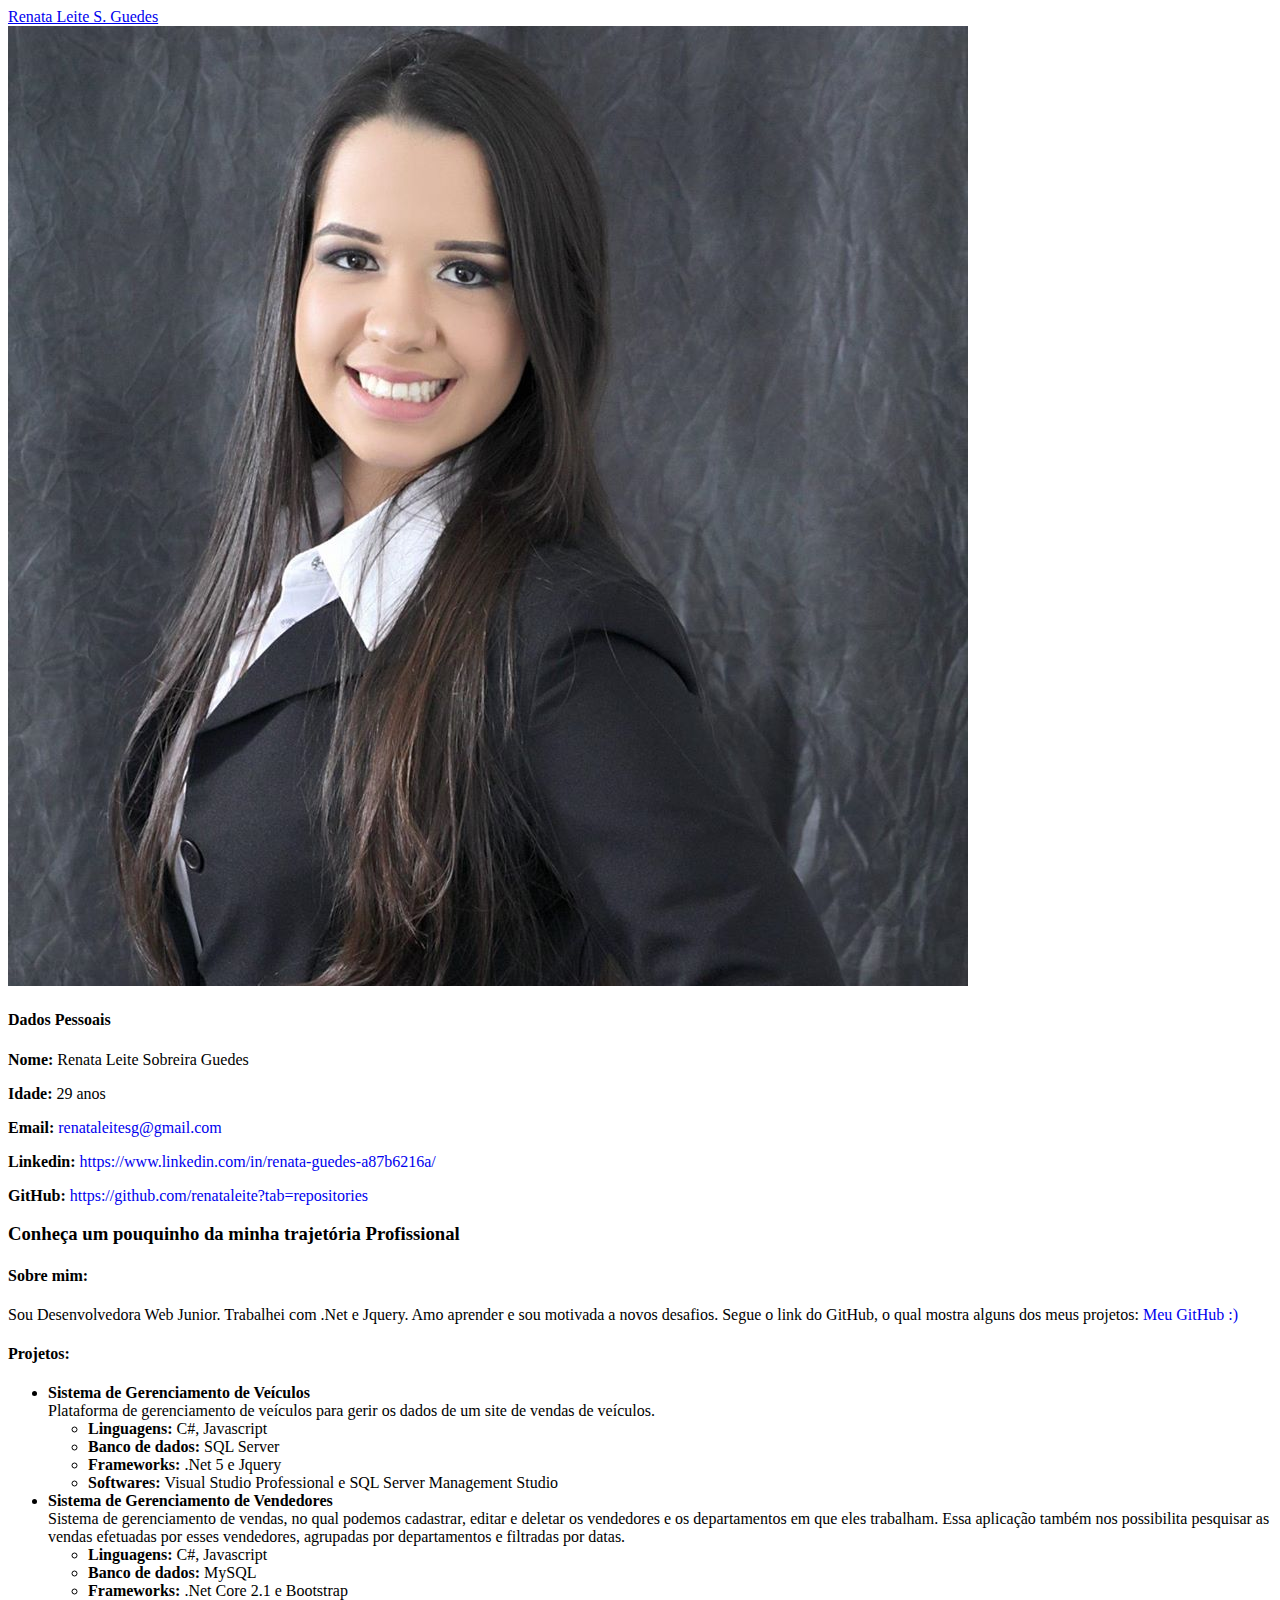
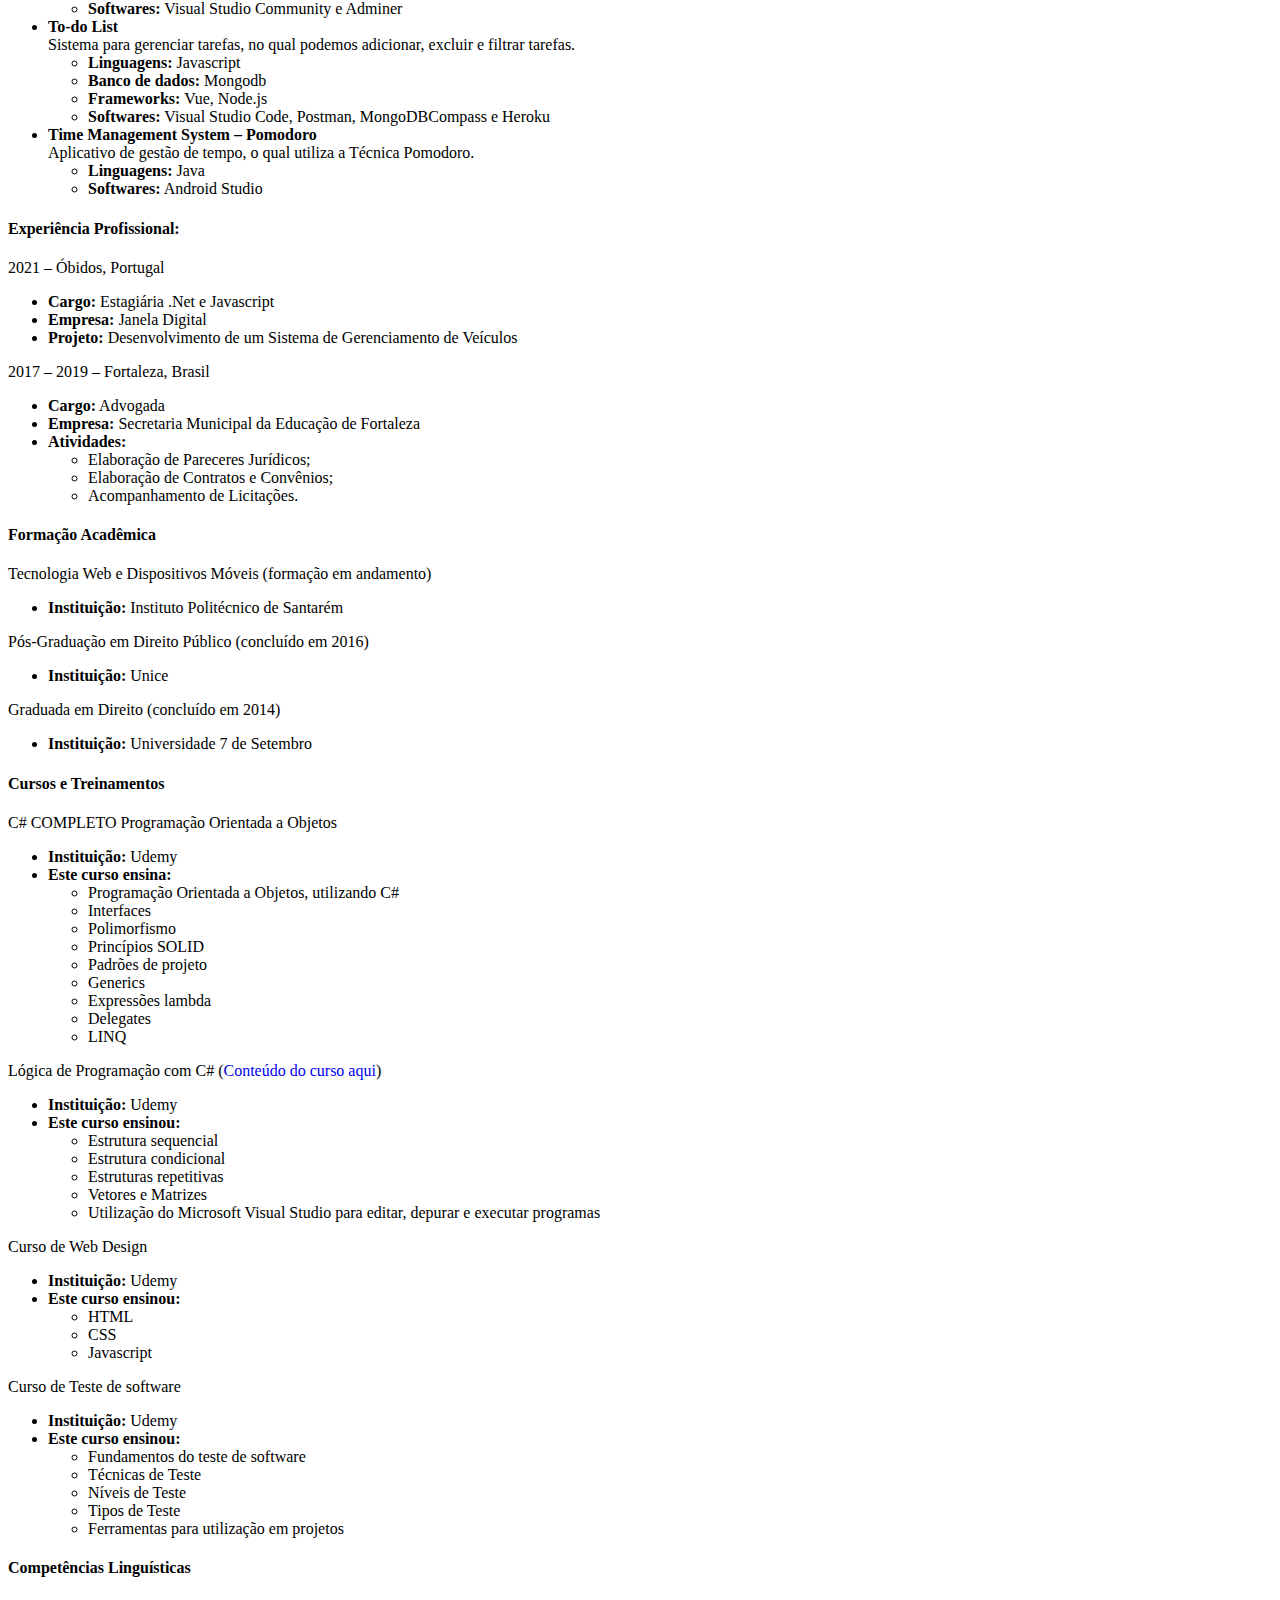
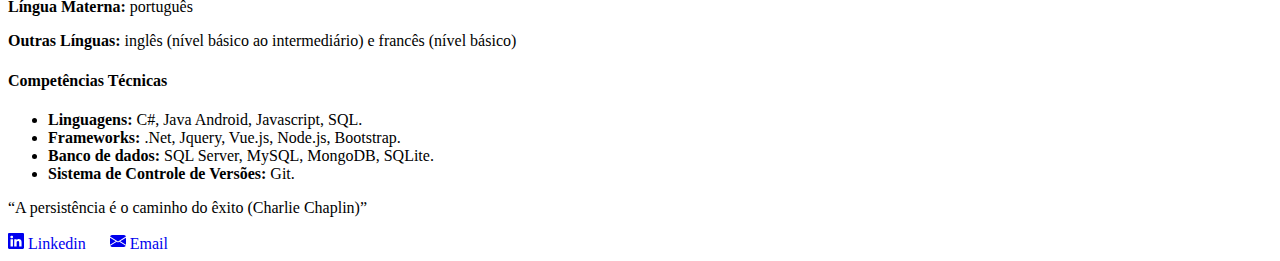
<file: index.html>
<!DOCTYPE html>
<html lang="en">

<head>
    <meta charset="utf-8" />
    <meta name="viewport" content="width=device-width, initial-scale=1.0" />
    <title>My Resume</title>
    <link href="https://cdn.jsdelivr.net/npm/bootstrap@5.1.0/dist/css/bootstrap.min.css" rel="stylesheet"
        integrity="sha384-KyZXEAg3QhqLMpG8r+8fhAXLRk2vvoC2f3B09zVXn8CA5QIVfZOJ3BCsw2P0p/We" crossorigin="anonymous">
    <link rel="stylesheet" href="style.css">
    <link rel="icon" type="image/png" href="img/formatura.jpg" />
    <!-- <link rel="icon" type="image/png" href="https://example.com/favicon.png" /> -->
</head>

<body>
    <header>
        <nav class="navbar navbar-expand-sm navbar-toggleable-sm navbar-light bg-white border-bottom box-shadow">
            <div class="container">
                <a class="navbar-brand" href="index.html">Renata Leite S. Guedes</a>
<!--                 <button class="navbar-toggler" type="button" data-toggle="collapse" data-target=".navbar-collapse"
                    aria-controls="navbarSupportedContent" aria-expanded="false" aria-label="Toggle navigation">
                    <span class="navbar-toggler-icon"></span>
                </button>
                <div class="navbar-collapse collapse d-sm-inline-flex justify-content-between">
                    <ul class="navbar-nav flex-grow-1 d-flex flex-row-reverse">
                        <li class="nav-item">
                            <a class="nav-link text-dark" href="programmingLogic.html">Exercícios de lógica</a>
                        </li>
                        <li class="nav-item">
                            <a class="nav-link text-dark" href="articles.html">Meus artigos</a>
                        </li>
                        <li class="nav-item">
                            <a class="nav-link text-dark" href="csharp.html">C#</a>
                        </li>
                    </ul>
                </div> -->
            </div>
        </nav>
    </header>
    <div class="container bg-light">
        <main role="main">
            <div>
                <div class="row justify-content-center">
                    <div class="col-8 col-lg-3  pt-3">
                        <img class="img-thumbnail img-fluid" src="img/formatura.jpg" />
                        <h4>Dados Pessoais</h4>
                        <p><strong>Nome:</strong> Renata Leite Sobreira Guedes</p>
                        <p><strong>Idade:</strong> 29 anos</p>
                        <p><strong>Email:</strong> <a class="link"
                                href="mailto:renataleitesg@gmail.com">renataleitesg@gmail.com</a>
                        </p>
                        <p><strong>Linkedin:</strong> <a class="link"
                                href="https://www.linkedin.com/in/renata-guedes-a87b6216a/">https://www.linkedin.com/in/renata-guedes-a87b6216a/</a>
                        </p>
                        <p><strong>GitHub:</strong> <a class="link"
                                href="https://github.com/renataleite?tab=repositories">https://github.com/renataleite?tab=repositories</a>
                        </p>
                    </div>
                    <div class="col-xs-12 col-lg-9 text-left bg-white">
                        <h3 class="display-4 text-center">Conheça um pouquinho da minha trajetória Profissional</h3>

                        <h4>Sobre mim:</h4>
                        <p>
                            Sou Desenvolvedora Web Junior. Trabalhei com .Net e Jquery. Amo aprender e sou motivada a novos desafios. Segue o link do GitHub, o qual
                            mostra alguns dos meus projetos: <a class="link"
                                href="https://github.com/renataleite?tab=repositories">Meu GitHub :)</a>
                        </p>
                        <h4>Projetos:</h4>
                        <ul>
                            <li><strong>Sistema de Gerenciamento de Veículos</strong></br>
                                Plataforma de gerenciamento de veículos para gerir os dados de um site
                                de vendas de veículos.
                                <ul>
                                    <li><strong>Linguagens:</strong> C#, Javascript</li>
                                    <li><strong>Banco de dados:</strong> SQL Server</li>
                                    <li><strong>Frameworks: </strong>.Net 5 e Jquery</li>
                                    <li><strong>Softwares: </strong>Visual Studio Professional e SQL Server
                                        Management Studio</li>
                                </ul>
                            </li>
                            <li><strong>Sistema de Gerenciamento de Vendedores</strong></br>
                                Sistema de gerenciamento de vendas, no qual podemos cadastrar, editar
                                e deletar os vendedores e os departamentos em que eles trabalham. Essa
                                aplicação também nos possibilita pesquisar as vendas efetuadas por esses
                                vendedores, agrupadas por departamentos e filtradas por datas.
                                <ul>
                                    <li><strong>Linguagens:</strong> C#, Javascript</li>
                                    <li><strong>Banco de dados:</strong> MySQL
                                    </li>
                                    <li><strong>Frameworks:</strong> .Net Core 2.1 e Bootstrap</li>
                                    <li><strong>Softwares:</strong> Visual Studio Community e Adminer</li>
                                </ul>
                            </li>
                            <li><strong>To-do List</strong></br>
                                Sistema para gerenciar tarefas, no qual podemos adicionar, excluir e filtrar
                                tarefas.
                                <ul>
                                    <li><strong>Linguagens:</strong> Javascript</li>
                                    <li><strong>Banco de dados:</strong> Mongodb
                                    </li>
                                    <li><strong>Frameworks:</strong> Vue, Node.js</li>
                                    <li><strong>Softwares:</strong> Visual Studio Code, Postman,
                                        MongoDBCompass e Heroku</li>
                                </ul>
                            </li>
                            <li><strong>Time Management System – Pomodoro</strong></br>
                                Aplicativo de gestão de tempo, o qual utiliza a Técnica Pomodoro.
                                <ul>
                                    <li><strong>Linguagens:</strong> Java</li>
                                    <li><strong>Softwares:</strong> Android Studio</li>
                                </ul>
                            </li>
                        </ul>
                        <h4>Experiência Profissional:</h4>
                        <p>
                            2021 – Óbidos, Portugal
                            <ul>
                                <li><strong>Cargo: </strong>Estagiária .Net e Javascript</li>
                                <li><strong>Empresa:</strong> Janela Digital</li>
                                <li><strong>Projeto:</strong> Desenvolvimento de um Sistema de Gerenciamento de Veículos
                                </li>
                            </ul>
                        </p>
                        <p>
                            2017 – 2019 – Fortaleza, Brasil

                            <ul>
                                <li><strong>Cargo:</strong> Advogada</li>
                                <li><strong>Empresa:</strong> Secretaria Municipal da Educação de Fortaleza</li>
                                <li><strong>Atividades:</strong>
                                    <ul>
                                        <li>Elaboração de Pareceres Jurídicos;</li>
                                        <li>Elaboração de Contratos e Convênios;</li>
                                        <li>Acompanhamento de Licitações.</li>
                                    </ul>
                                </li>
                            </ul>
                        </p>

                        <h4>Formação Acadêmica</h4>
                        <p>Tecnologia Web e Dispositivos Móveis (formação em andamento)
                            <ul>
                                <li><strong>Instituição:</strong> Instituto Politécnico de Santarém</li>
                            </ul>
                        </p>
                        <p> Pós-Graduação em Direito Público (concluído em 2016)
                            <ul>
                                <li><strong>Instituição:</strong> Unice</li>
                            </ul>
                        </p>
                        <p> Graduada em Direito (concluído em 2014)
                            <ul>
                                <li><strong>Instituição:</strong> Universidade 7 de Setembro</li>
                            </ul>
                        </p>
                        <h4>Cursos e Treinamentos</h4>
                        <p>C# COMPLETO Programação Orientada a Objetos
                            <ul>
                                <li><strong>Instituição:</strong> Udemy</li>
                                <li><strong>Este curso ensina:</strong>
                                    <ul>
                                        <li>Programação Orientada a Objetos, utilizando C#</li>
                                        <li>Interfaces</li>
                                        <li>Polimorfismo</li>
                                        <li>Princípios SOLID</li>
                                        <li>Padrões de projeto</li>
                                        <li>Generics</li>
                                        <li>Expressões lambda</li>
                                        <li>Delegates</li>
                                        <li>LINQ</li>
                                    </ul>
                                </li>
                            </ul>
                        </p>
                        <p> Lógica de Programação com C# (<a class="link" href="programmingLogic.html">Conteúdo do curso
                                aqui</a>)
                            <ul>
                                <li><strong>Instituição:</strong> Udemy</li>
                                <li><strong>Este curso ensinou:</strong>
                                    <ul>
                                        <li>Estrutura sequencial</li>
                                        <li>Estrutura condicional</li>
                                        <li>Estruturas repetitivas</li>
                                        <li>Vetores e Matrizes</li>
                                        <li>Utilização do Microsoft Visual Studio para editar, depurar e
                                            executar programas
                                        </li>
                                    </ul>
                                </li>
                            </ul>
                        </p>
                        <p> Curso de Web Design
                            <ul>
                                <li><strong>Instituição:</strong> Udemy</li>
                                <li><strong>Este curso ensinou:</strong>
                                    <ul>
                                        <li>HTML</li>
                                        <li>CSS</li>
                                        <li>Javascript</li>
                                    </ul>
                                </li>
                            </ul>
                        </p>
                        <p> Curso de Teste de software
                            <ul>
                                <li><strong>Instituição:</strong> Udemy</li>
                                <li><strong>Este curso ensinou:</strong>
                                    <ul>
                                        <li>Fundamentos do teste de software</li>
                                        <li>Técnicas de Teste</li>
                                        <li>Níveis de Teste</li>
                                        <li>Tipos de Teste</li>
                                        <li>Ferramentas para utilização em projetos</li>
                                    </ul>
                                </li>
                            </ul>
                        </p>
                        <h4>Competências Linguísticas</h4>
                        <p><strong>Língua Materna:</strong> português</p>
                        <p><strong>Outras Línguas:</strong> inglês (nível básico ao intermediário) e francês (nível
                            básico)</p>
                        <h4>Competências Técnicas</h4>
                        <ul>
                            <li><strong>Linguagens:</strong> C#, Java Android, Javascript, SQL.</li>
                            <li><strong>Frameworks:</strong> .Net, Jquery, Vue.js, Node.js, Bootstrap.</li>
                            <li><strong>Banco de dados:</strong> SQL Server, MySQL, MongoDB, SQLite.</li>
                            <li><strong>Sistema de Controle de Versões:</strong> Git.</li>
                        </ul>
                    </div>
                </div>
            </div>
        </main>
    </div>

    <footer class="border-top footer text-muted">
        <div class="container">
            <p class="text-center mt-3">“A persistência é o caminho do êxito (Charlie Chaplin)”</p>
            <div class="text-center mb-3">
                <a id="footer-linkedin" href="https://www.linkedin.com/in/renata-guedes-a87b6216a/">
                    <svg xmlns="http://www.w3.org/2000/svg" width="16" height="16" fill="currentColor"
                        class="bi bi-linkedin" viewBox="0 0 16 16">
                        <path
                            d="M0 1.146C0 .513.526 0 1.175 0h13.65C15.474 0 16 .513 16 1.146v13.708c0 .633-.526 1.146-1.175 1.146H1.175C.526 16 0 15.487 0 14.854V1.146zm4.943 12.248V6.169H2.542v7.225h2.401zm-1.2-8.212c.837 0 1.358-.554 1.358-1.248-.015-.709-.52-1.248-1.342-1.248-.822 0-1.359.54-1.359 1.248 0 .694.521 1.248 1.327 1.248h.016zm4.908 8.212V9.359c0-.216.016-.432.08-.586.173-.431.568-.878 1.232-.878.869 0 1.216.662 1.216 1.634v3.865h2.401V9.25c0-2.22-1.184-3.252-2.764-3.252-1.274 0-1.845.7-2.165 1.193v.025h-.016a5.54 5.54 0 0 1 .016-.025V6.169h-2.4c.03.678 0 7.225 0 7.225h2.4z" />
                    </svg> Linkedin
                </a>

                <a id="footer-email" href="mailto:renataleitesg@gmail.com">
                    <svg xmlns="http://www.w3.org/2000/svg" width="16" height="16" fill="currentColor"
                        class="bi bi-envelope-fill" viewBox="0 0 16 16">
                        <path
                            d="M.05 3.555A2 2 0 0 1 2 2h12a2 2 0 0 1 1.95 1.555L8 8.414.05 3.555zM0 4.697v7.104l5.803-3.558L0 4.697zM6.761 8.83l-6.57 4.027A2 2 0 0 0 2 14h12a2 2 0 0 0 1.808-1.144l-6.57-4.027L8 9.586l-1.239-.757zm3.436-.586L16 11.801V4.697l-5.803 3.546z" />
                    </svg> Email
                </a>
            </div>
        </div>
    </footer>
    <script src="https://cdn.jsdelivr.net/npm/bootstrap@5.1.0/dist/js/bootstrap.bundle.min.js"
        integrity="sha384-U1DAWAznBHeqEIlVSCgzq+c9gqGAJn5c/t99JyeKa9xxaYpSvHU5awsuZVVFIhvj" crossorigin="anonymous">
    </script>
</body>

</html>
</file>
<file: style.css>
#footer-linkedin{
    margin-right: 10px;
    text-decoration: none;
}

#footer-email{
    margin-left: 10px;
    text-decoration: none;
}

.link{
    text-decoration: none;
}
</file>
